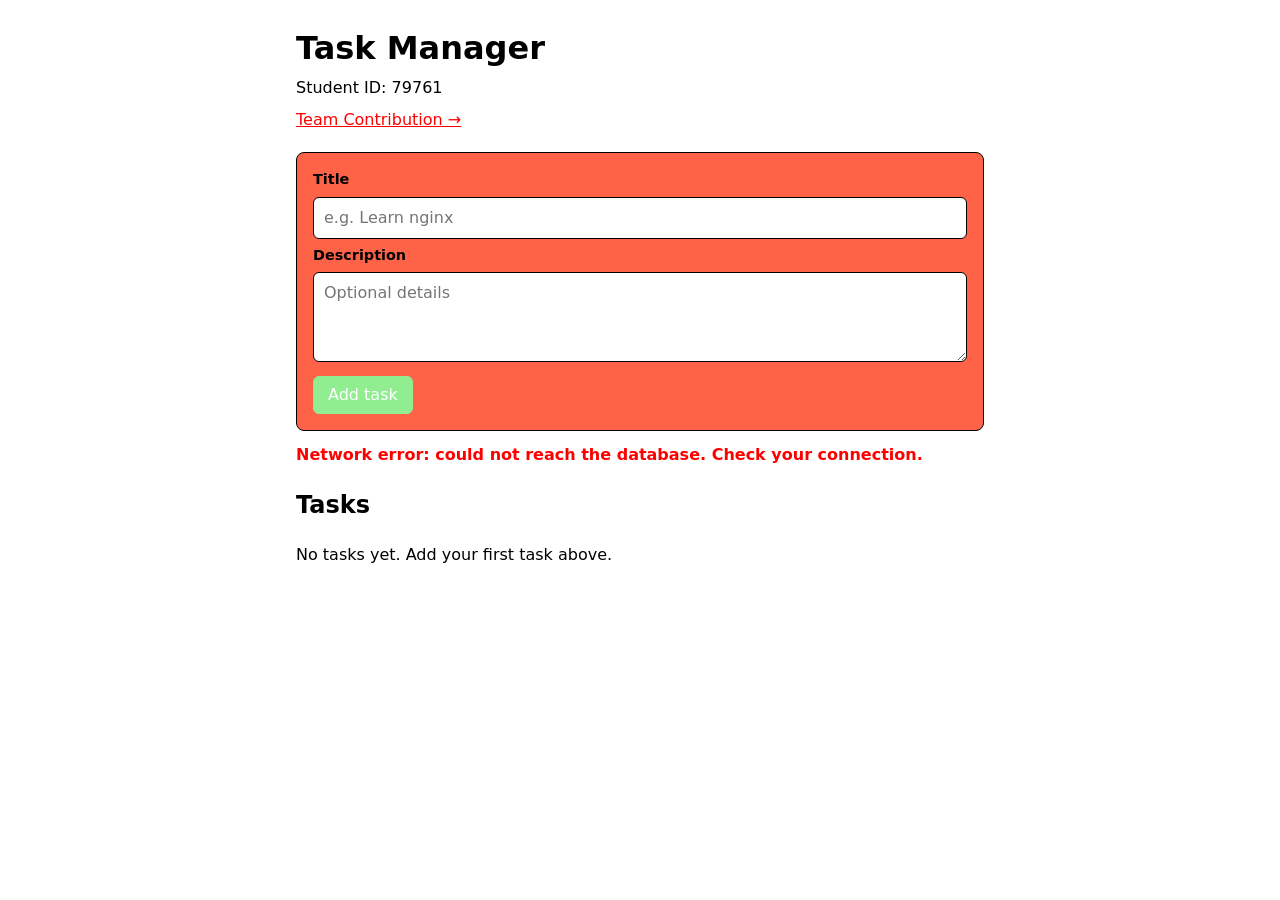
<file: index.html>
<!DOCTYPE html>
<html lang="en">
<head>
  <meta charset="UTF-8">
  <meta name="viewport" content="width=device-width, initial-scale=1.0">
  <title>Task Manager</title>
  <link rel="stylesheet" href="style.css">
</head>
<body>
  <main class="container">
    <header class="page-header">
      <h1>Task Manager</h1>
      <p class="meta">Student ID: <span id="student-id">79761</span></p>
      <a id="contribution-link" href="contribution.html">Team Contribution &rarr;</a>
    </header>

    <form id="task-form" class="card" autocomplete="off">
      <label for="task-title">Title</label>
      <input id="task-title" name="title" type="text" required maxlength="200" placeholder="e.g. Learn nginx">

      <label for="task-description">Description</label>
      <textarea id="task-description" name="description" rows="3" placeholder="Optional details"></textarea>

      <div class="form-actions">
        <button type="submit" id="task-submit">Add task</button>
        <button type="button" id="task-cancel" class="secondary" hidden>Cancel</button>
      </div>
    </form>

    <p id="status-message" role="status" aria-live="polite"></p>

    <section>
      <h2>Tasks</h2>
      <p id="empty-message" hidden>No tasks yet. Add your first task above.</p>
      <ul id="task-list"></ul>
    </section>
  </main>

  <script src="app.js"></script>
</body>
</html>
</file>
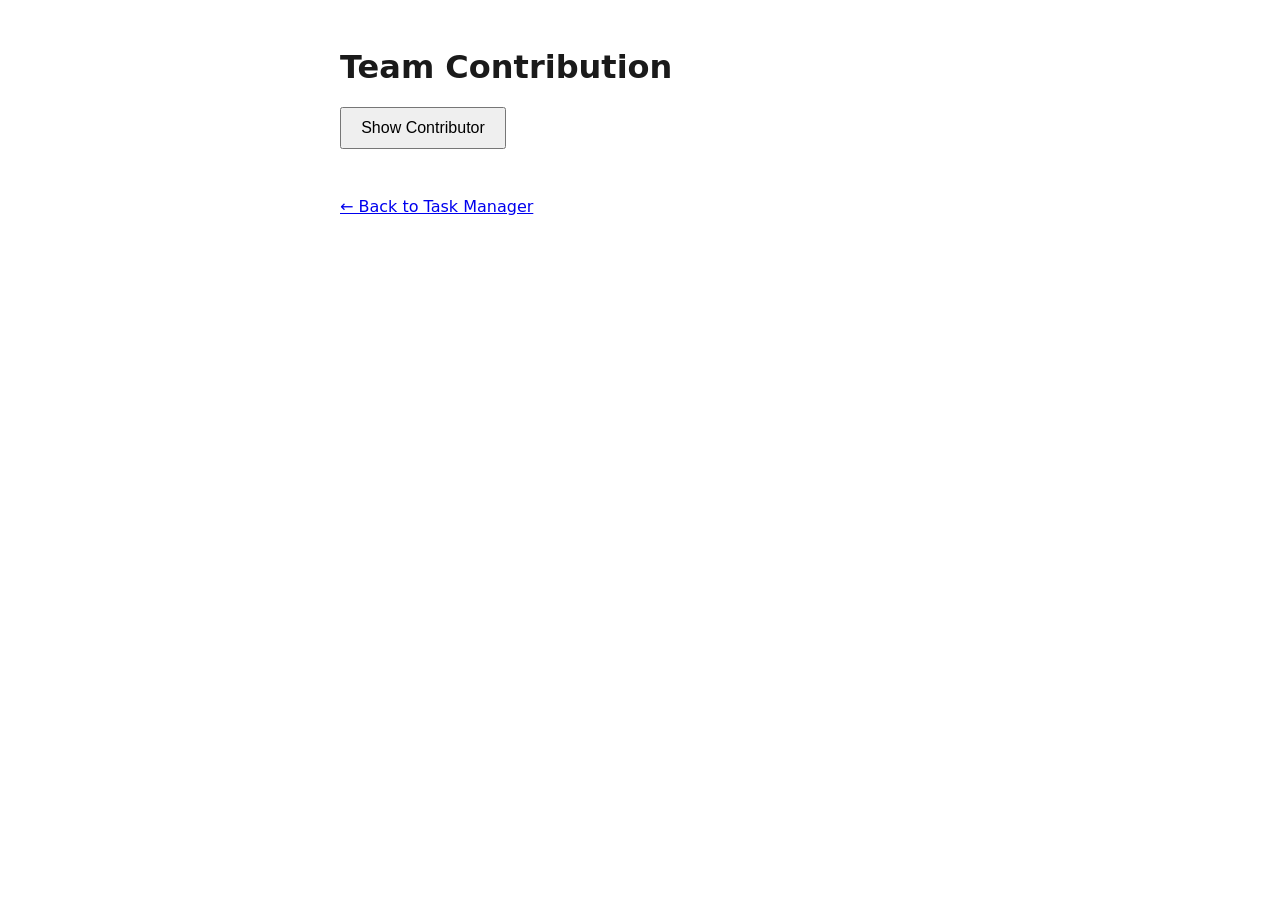
<file: contribution.html>
<!DOCTYPE html>
<html lang="en">
<head>
<meta charset="UTF-8">
<meta name="viewport" content="width=device-width, initial-scale=1.0">
<title>Team Contribution</title>
<style>
  body {
    font-family: system-ui, sans-serif;
    max-width: 600px;
    margin: 3rem auto;
    padding: 0 1rem;
    color: #1a1a1a;
  }
  button {
    padding: 0.6rem 1.2rem;
    font-size: 1rem;
    cursor: pointer;
  }
  #contributor-student-id {
    margin-top: 1rem;
    font-weight: bold;
  }
  a {
    display: inline-block;
    margin-top: 2rem;
  }
</style>
</head>
<body>
  <h1>Team Contribution</h1>

  <button id="load-contributor">Show Contributor</button>
  <p id="contributor-student-id"></p>

  <a href="index.html">&larr; Back to Task Manager</a>

  <script>
    document.getElementById('load-contributor').addEventListener('click', async () => {
      const statusEl = document.getElementById('contributor-student-id');
      try {
        const response = await fetch('contribution.json');
        const data = await response.json();
        statusEl.textContent = `Contributor Student ID: ${data.contributorStudentId}`;
      } catch (error) {
        statusEl.textContent = 'Error loading contributor information.';
      }
    });
  </script>
</body>
</html>
</file>
<file: style.css>
* { box-sizing: border-box; }

body {
  margin: 0;
  font-family: system-ui, -apple-system, "Segoe UI", Roboto, sans-serif;
  background: var(--bg);
  color: var(--text);
  line-height: 1.5;
}

.container { max-width: 720px; margin: 0 auto; padding: 24px 16px 48px; }

.page-header h1 { margin: 0 0 4px; }
.meta { margin: 0 0 8px; color: var(--muted); }
a { color: lightgreen; }

.card, .task-item {
  background: tomato;
  border: 1px solid black;
  border-radius: 8px;
  padding: 16px;
}

form { margin-top: 20px; display: grid; gap: 6px; }
form.editing { border-color: lightblue; }
label { font-weight: 600; font-size: 0.9rem; }

input, textarea {
  width: 100%;
  padding: 8px 10px;
  font: inherit;
  border: 1px solid black;
  border-radius: 6px;
}

.form-actions { display: flex; gap: 8px; margin-top: 8px; }

button {
  font: inherit;
  padding: 6px 14px;
  border-radius: 6px;
  border: 1px solid lightgreen;
  background: lightgreen;
  color: #fff;
  cursor: pointer;
}
button.secondary, .edit-task, .toggle-task { background: #fff; color: lightgreen; }
.delete-task { background: #fff; color: red; border-color: red; }
button:disabled { opacity: 0.6; cursor: wait; }

#status-message { min-height: 1.5em; margin: 12px 0; }
#status-message.error { color: red; font-weight: 600; }
#status-message.success { color: green; }

#task-list { list-style: none; padding: 0; margin: 0; display: grid; gap: 10px; }

.task-item { display: flex; justify-content: space-between; gap: 12px; flex-wrap: wrap; }
.task-body { flex: 1 1 260px; min-width: 0; }
.task-title { margin: 0; font-size: 1.05rem; overflow-wrap: anywhere; }
.task-description { margin: 4px 0; color: white; overflow-wrap: anywhere; }
.task-status { font-size: 0.85rem; font-weight: 600; }
.task-item.completed .task-title { text-decoration: line-through; color: var(--muted); }
.task-item.completed .task-status { color: green; }
.task-actions { display: flex; gap: 6px; align-items: flex-start; flex-wrap: wrap; }
#contribution-link{
  color: red;
}
</file>
